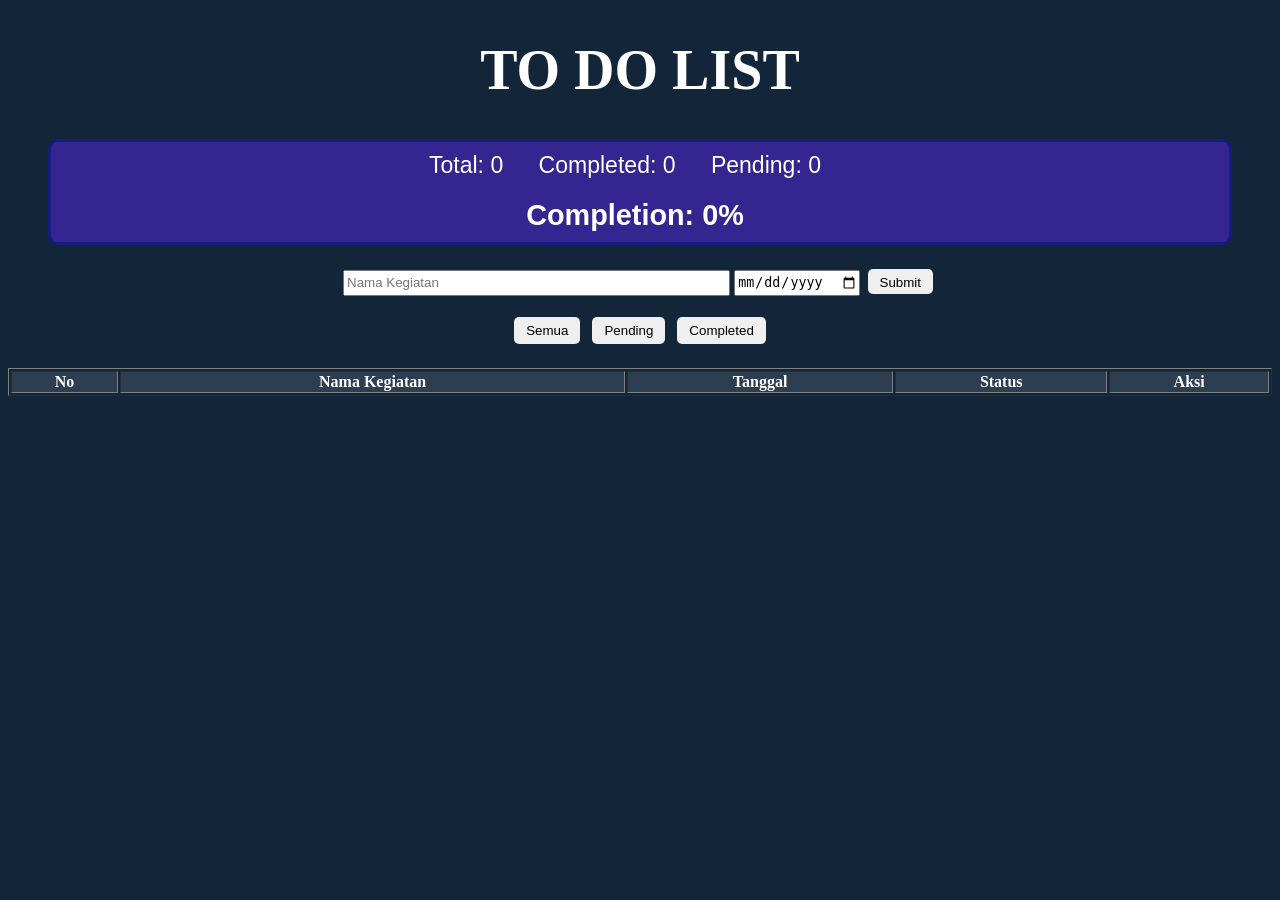
<file: index.html>
<!DOCTYPE html>
<html lang="en">
<head>
    <meta charset="UTF-8">
    <meta name="viewport" content="width=device-width, initial-scale=1.0">
    <title>To Do List</title>
    <link rel="stylesheet" href="https://cdnjs.cloudflare.com/ajax/libs/font-awesome/6.5.0/css/all.min.css">
    <link rel="stylesheet" href="CSS/style.css">
</head>
<body style="background-color:#132639;">
    <div class="container stats-horizontal mb-4">
        <h1 style="color:white; text-align:center; font-size:350%;">TO DO LIST</h1>
        <div class="stats" style="alignment-baseline: center; background-color: rgb(53, 37, 145); text-align:center; margin:20px 40px; font-size: 120%; padding: 10px; border-radius: 10px;">
            <div id="total" style="display: inline-block; color:white; font-size:120%; margin-right: 30px">Total: 0</div>
            <div id="completed" style="display: inline-block; color:white; font-size:120%; margin-right: 30px">Completed: 0</div>
            <div id="pending" style="display: inline-block; color:white; font-size:120%; margin-right: 30px">Pending: 0</div> 
            </br>
            <div id="completion" style="display: inline-block; color:white; font-size:150%; margin-right: 10px; margin-top: 20px;"><b>Completion: 0%</b></div>
        </div>

       <form id="todoForm" style="margin-top: 20px; text-align: center;">
    <input type="text" id="namaKegiatan" placeholder="Nama Kegiatan" style="height: 20px; width:30%" required>
    <input type="date" id="tanggal" style="height: 22px;" required>
    <button type="submit" style="height: 25px;">Submit</button>
    
</div>

</form>
<div style="margin:15px 0; text-align:center;">
    <button onclick="filterData('all')">Semua</button>
    <button onclick="filterData('pending')">Pending</button>
    <button onclick="filterData('completed')">Completed</button>

<table border="1" width="100%" style="margin-top:20px; color:white; text-align:center;">
    <thead style="background-color:#2c3e50;">
        <tr>
            <th>No</th>
            <th>Nama Kegiatan</th>
            <th>Tanggal</th>
            <th>Status</th>
            <th>Aksi</th>
        </tr>
    </thead>
    <tbody id="todoList"></tbody>
</table>

<script src="JS/script.js"></script>
</body>
</html>
</file>
<file: CSS/style.css>
.stats{
    border: 3px solid #121d7e;
    font-family: 'Trebuchet MS', 'Lucida Sans Unicode', 'Lucida Grande', 'Lucida Sans', Arial, sans-serif;
}

todolist {
    border: 10px solid #121d7e;
    font-family: 'Trebuchet MS', 'Lucida Sans Unicode', 'Lucida Grande', 'Lucida Sans', Arial, sans-serif;
    background-color: #000000;
    text-align: left;
}

span{
    font-family: 'Trebuchet MS', 'Lucida Sans Unicode', 'Lucida Grande', 'Lucida Sans', Arial, sans-serif;
    color: #000000;
}

tr.selesai {
    background-color: rgba(46, 204, 113, 0.2);
    color: #2ecc71;
    text-decoration: line-through;
}

td button {
    border: none;
    padding: 8px 12px;
    margin: 3px;
    cursor: pointer;
    border-radius: 6px;
    font-size: 16px;
}

td button:first-child {
    background-color: #27ae60;   /* hijau untuk selesai */
    color: white;
}

td button:last-child {
    background-color: #e74c3c;   /* merah untuk hapus */
    color: white;
}

td button:hover {
    opacity: 0.8;
    transform: scale(1.05);
}

button {
    margin: 4px;
    padding: 6px 12px;
    border-radius: 5px;
    border: none;
    cursor: pointer;
}

button:hover {
    opacity: 0.85;
}
</file>
